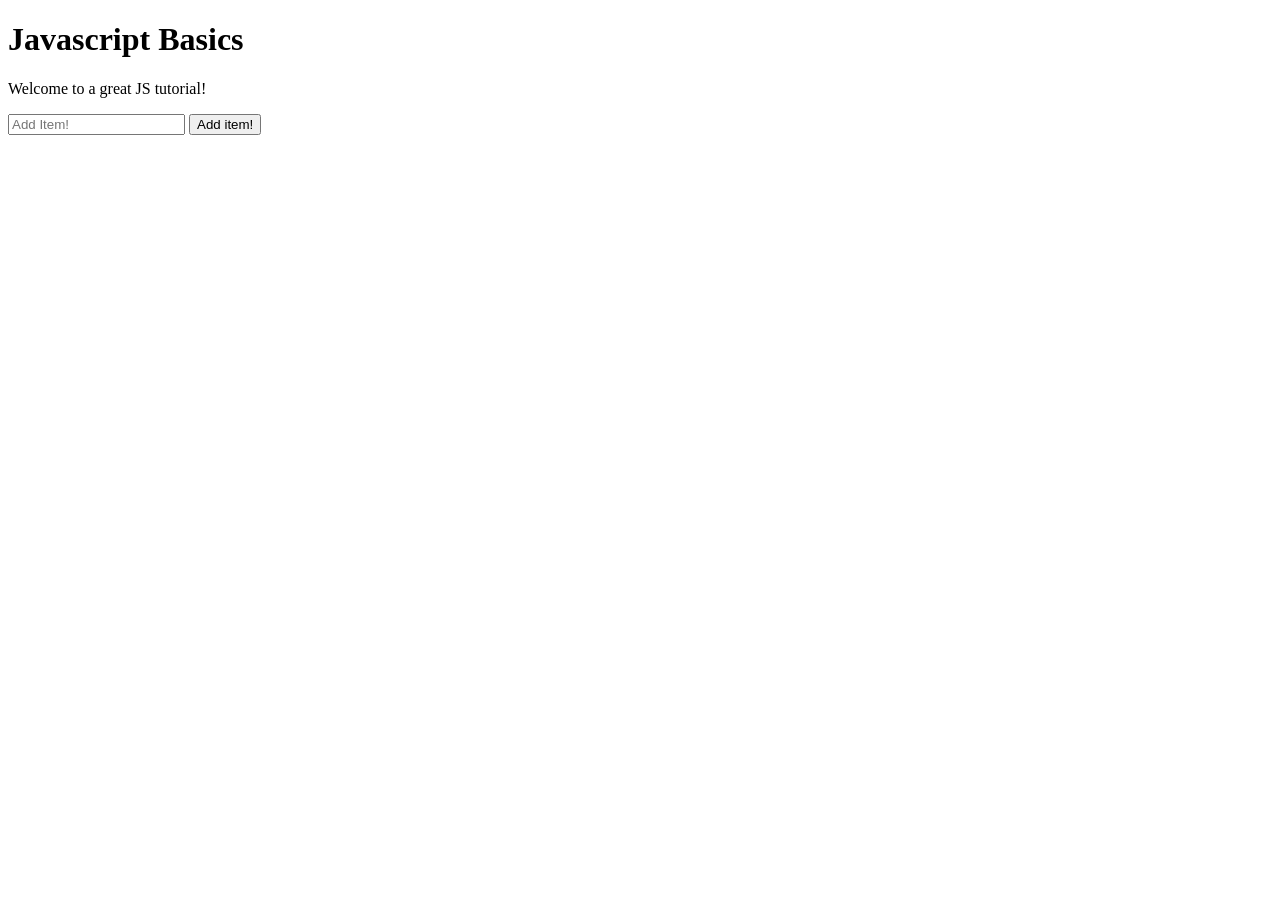
<file: lecture3/index.html>
<!DOCTYPE html>
<html lang="en">
<head>
    <meta charset="UTF-8">
    <meta name="viewport" content="width=device-width, initial-scale=1.0">
    <title>JavaScript Introduction</title>
</head>
<body>
    <h1>Javascript Basics</h1>
    <p id = "ptext">This is random text</p>
    <!-- <button id="clickme">Click me</button> -->
    <input type="text" id="inputText" placeholder="Add Item!"></input>
    <button id="addItem" >Add item!</button>
    <ul id="itemList"></ul>

    <script src="script.js"></script>
</body>
</html>
</file>
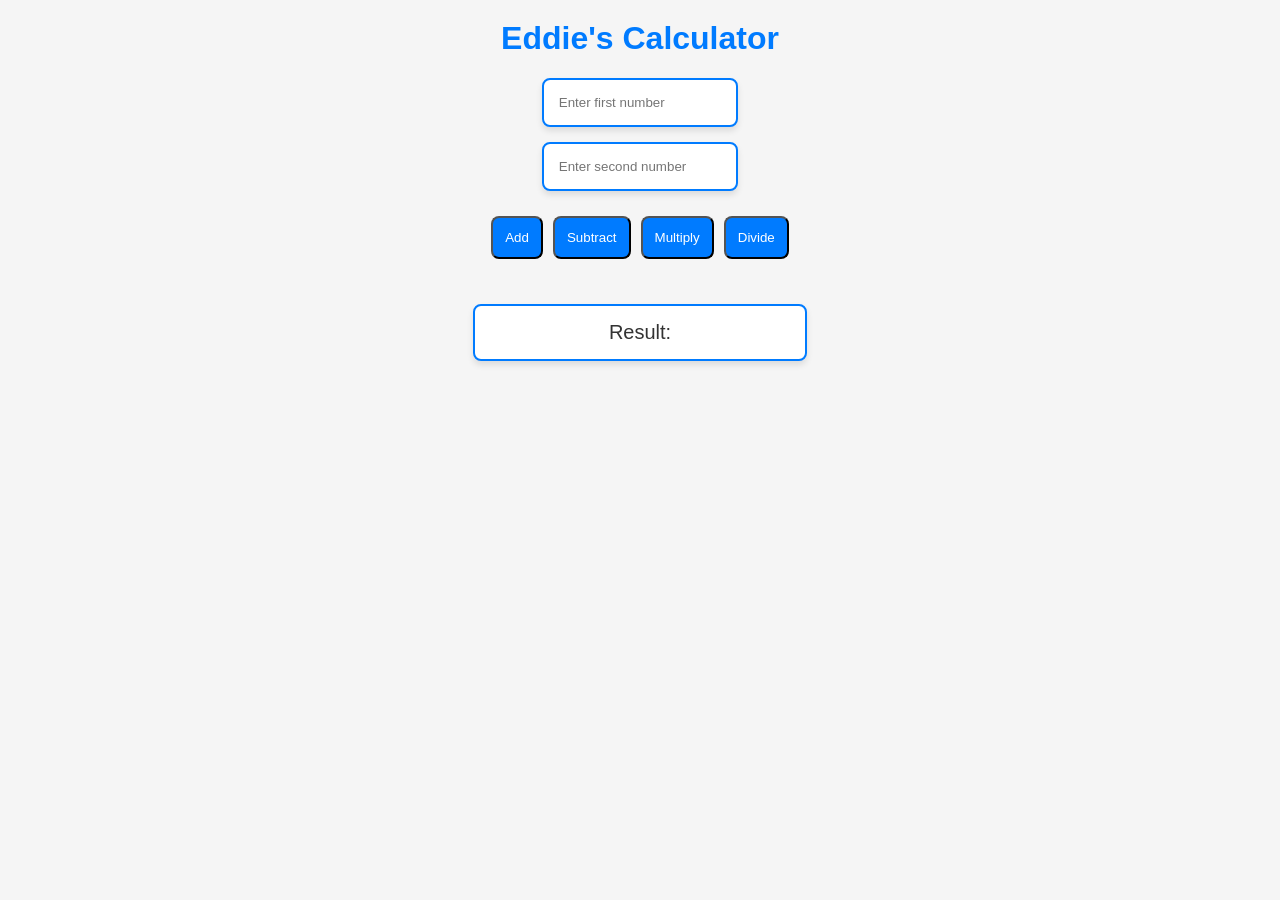
<file: lecture4/calculator/index.html>
<!DOCTYPE html>
<html lang="en">
<head>
    <meta charset="UTF-8">
    <meta name="viewport" content="width=device-width, initial-scale=1.0">
    <title>Calculator</title>
    <link rel="stylesheet" href="styles.css"> </link>
</head>
<body>
    <h1>Eddie's Calculator</h1>
    <div class = "inputs">
        <input type="number" id="input1" placeholder="Enter first number"></input>
        <input type="number" id="input2" placeholder="Enter second number"></input>
    </div>
    <div class = "buttons">
        <button id="add">Add</button>
        <button id="subtract">Subtract</button>
        <button id="multiply">Multiply</button>
        <button id="divide">Divide</button>
    </div>
    <div class = "result">
        <p id="result">Result: </p>
    </div>
    <script src="script.js"></script>
</body>
</html>
</file>
<file: lecture4/calculator/styles.css>
body {
    font-family: 'Arial', sans-serif;
    display: flex;
    flex-direction: column;
    align-items: center;
    height: 100vh;
    background-color: #f5f5f5; /* Lighter shade for a modern look */
    margin: 0;
    color: #333; /* Default text color for consistency */
}

h1 {
    margin-top: 20px; /* Ensures some space at the top */
    color: #007bff; /* Theme color for the title for consistency */
}

.inputs, .buttons {
    display: flex;
    flex-direction: column;
    gap: 15px; /* Slightly increased gap for better spacing */
    margin-bottom: 25px; /* Slightly increased margin for better spacing */
}

.inputs input[type="number"], .result {
    width: 80%;
    max-width: 300px;
    margin: auto;
    padding: 15px; /* Increased padding for better touch */
    border-radius: 8px; /* More rounded corners for a modern look */
    border: 2px solid #007bff; /* Thicker border with theme color */
    background-color: #ffffff; /* Ensure background is white for inputs and result */
    box-shadow: 0 4px 6px rgba(0, 0, 0, 0.1); /* Subtle shadow for depth */
    transition: transform 0.3s ease, box-shadow 0.3s ease; /* Smooth transitions for interactions */
}

.inputs input[type="number"]:hover, .result:hover {
    transform: translateY(-3px); /* Slight lift effect on hover */
    box-shadow: 0 6px 12px rgba(0, 0, 0, 0.15); /* Increased shadow on hover for depth */
}

.buttons {
    flex-direction: row;
    justify-content: center;
    gap: 10px;
}

button {
    padding: 12px;
    border-radius: 8px; /* More rounded corners for a modern look */
    background-color: #007bff;
    color: white;
    cursor: pointer;
    transition: background-color 0.3s ease, transform 0.2s ease; /* Added transform to transitions */
    flex-grow: 1;
    outline: none; /* Remove outline to clean up focus state */
}

button:hover {
    background-color: #0056b3;
    transform: scale(1.05); /* Slightly enlarge buttons on hover */
}

button:active {
    transform: scale(0.95); /* Slight shrink effect on click */
}

.result {
    text-align: center;
    margin-top: 20px;
}

#result {
    margin: 0;
    font-size: 20px;
}

body {
    font-family: 'Arial', sans-serif;
    display: flex;
    flex-direction: column;
    align-items: center;
    height: 100vh;
    background-color: #f5f5f5;
    margin: 0;
    color: #333;
}

h1 {
    margin-top: 20px;
    color: #007bff;
    animation: bounce 1s ease infinite; /* Apply bounce animation */
}

@keyframes bounce {
    0%, 20%, 50%, 80%, 100% {
        transform: translateY(0);
    }
    40% {
        transform: translateY(-30px);
    }
    60% {
        transform: translateY(-15px);
    }
}

.inputs, .buttons {
    display: flex;
    flex-direction: column;
    gap: 15px;
    margin-bottom: 25px;
}

.inputs input[type="number"], .result {
    width: 80%;
    max-width: 300px;
    margin: auto;
    padding: 15px;
    border-radius: 8px;
    border: 2px solid #007bff;
    background-color: #ffffff;
    box-shadow: 0 4px 6px rgba(0, 0, 0, 0.1);
    transition: transform 0.3s ease, box-shadow 0.3s ease;
}

.inputs input[type="number"]:hover, .result:hover {
    transform: translateY(-3px);
    box-shadow: 0 6px 12px rgba(0, 0, 0, 0.15);
}

.buttons {
    flex-direction: row;
    justify-content: center;
    gap: 10px;
}

button {
    padding: 12px;
    border-radius: 8px;
    background-color: #007bff;
    color: white;
    cursor: pointer;
    transition: background-color 0.3s ease, transform 0.2s ease;
    flex-grow: 1;
    outline: none;
    animation: strobing 0.5s infinite; /* Apply strobing animation */
}

@keyframes strobing {
    0%, 100% { background-color: #ff1100; }
    25% { background-color: #00b31e; }
    50% { background-color: #88005b; }
    75% { background-color: #005c5c; }
}

button:hover {
    background-color: #0056b3;
    transform: scale(1.05);
}

button:active {
    transform: scale(0.95);
}

.result {
    text-align: center;
    margin-top: 20px;
}

#result {
    margin: 0;
    font-size: 20px;
}
</file>
